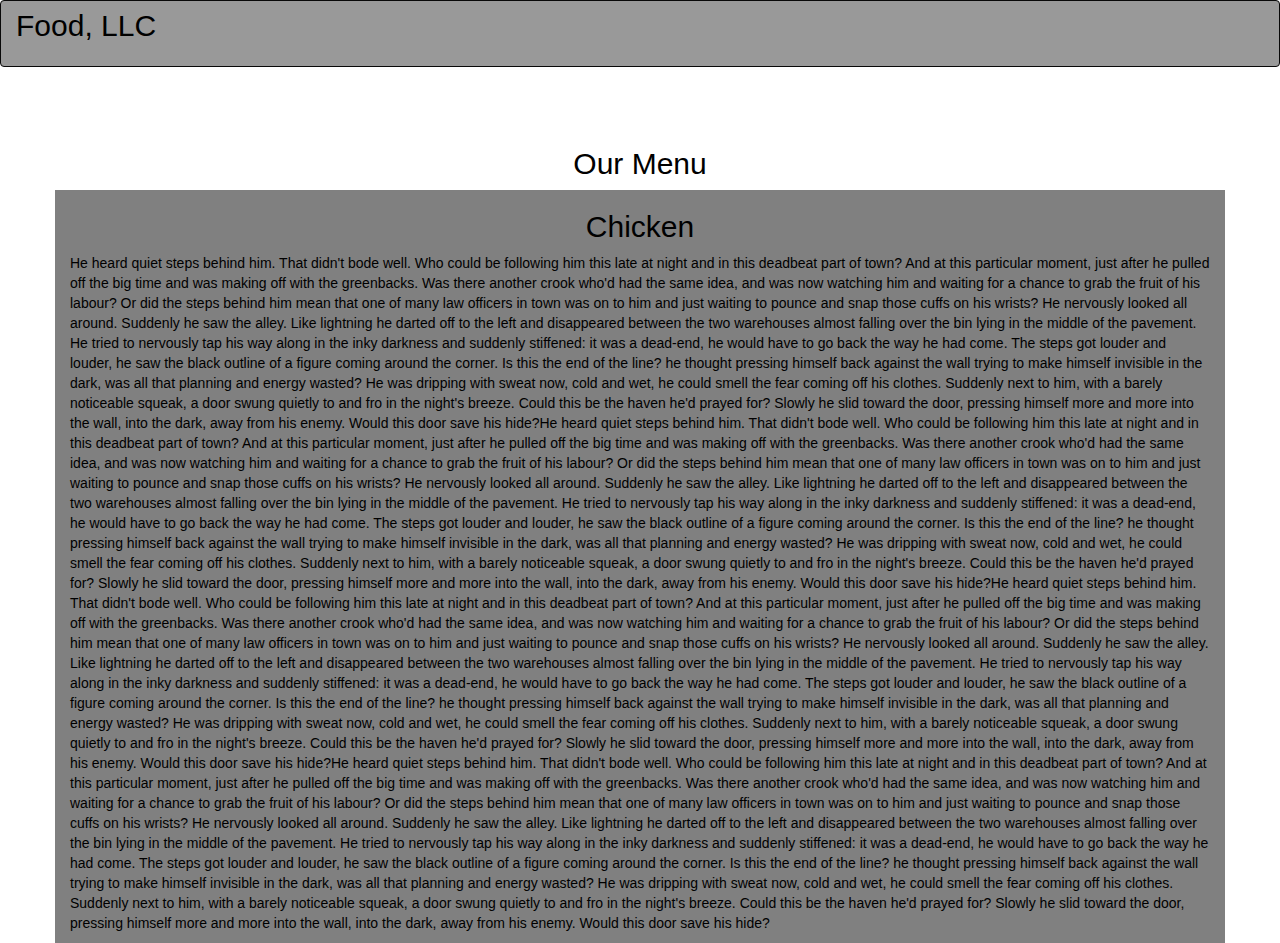
<file: Mod 3/index.html>
<!DOCTYPE html>
<html lang="en">
<head>
  <title>Bootstrap Example</title>
  <meta charset="utf-8">
  <meta name="viewport" content="width=device-width, initial-scale=1">
  <link rel="stylesheet" href="https://maxcdn.bootstrapcdn.com/bootstrap/3.4.1/css/bootstrap.min.css">
  <link rel="stylesheet" type="text/css" href="style.css">
  <script src="https://ajax.googleapis.com/ajax/libs/jquery/3.5.1/jquery.min.js"></script>
  <script src="https://maxcdn.bootstrapcdn.com/bootstrap/3.4.1/js/bootstrap.min.js"></script>
</head>
<body>

<nav class="navbar navbar-inverse">
  <div class="container-fluid">
    <div class="navbar-header">
      <button type="button" class="navbar-toggle" data-toggle="collapse" data-target="#myNavbar">
        <span class="icon-bar"></span>
        <span class="icon-bar"></span>
        <span class="icon-bar"></span>                        
      </button>
      <a style="color:black"class="navbar-brand" href="#" >Food, LLC</a>
    </div>
    <div class="collapse navbar-collapse" id="myNavbar">
    
      <ul class="nav navbar-nav navbar-right" >
        <li style>
        <a href="#" > 
        <span class="glyphicon glyphicon-cutlery"></span> chicken</a>
        </li>
        <li>
        <a href="#" >
        <span class="glyphicon glyphicon-info-sign"></span> beef</a>
        </li>
        <li>
        <a href="#">
        <span class="glyphicon glyphicon-certificate"></span> sushi</a>
        </li>
      </ul>
    </div>
  </div>
</nav>
<br>
<br>  
<h1><p class="text-center">Our Menu</p></h1>


<div id="main-content" class="container">
  <div id="home-tiles" class="row">
      <div class="col-md-12 col-sm-12 col-xs-12">
            
            <p id="chickstory">
          <h2>Chicken</h2>
              He heard quiet steps behind him. That didn't bode well. Who could be following him this late at night and in this deadbeat part of town? And at this particular moment, just after he pulled off the big time and was making off with the greenbacks. Was there another crook who'd had the same idea, and was now watching him and waiting for a chance to grab the fruit of his labour? Or did the steps behind him mean that one of many law officers in town was on to him and just waiting to pounce and snap those cuffs on his wrists? He nervously looked all around. Suddenly he saw the alley. Like lightning he darted off to the left and disappeared between the two warehouses almost falling over the bin lying in the middle of the pavement. He tried to nervously tap his way along in the inky darkness and suddenly stiffened: it was a dead-end, he would have to go back the way he had come. The steps got louder and louder, he saw the black outline of a figure coming around the corner. Is this the end of the line? he thought pressing himself back against the wall trying to make himself invisible in the dark, was all that planning and energy wasted? He was dripping with sweat now, cold and wet, he could smell the fear coming off his clothes. Suddenly next to him, with a barely noticeable squeak, a door swung quietly to and fro in the night's breeze. Could this be the haven he'd prayed for? Slowly he slid toward the door, pressing himself more and more into the wall, into the dark, away from his enemy. Would this door save his hide?He heard quiet steps behind him. That didn't bode well. Who could be following him this late at night and in this deadbeat part of town? And at this particular moment, just after he pulled off the big time and was making off with the greenbacks. Was there another crook who'd had the same idea, and was now watching him and waiting for a chance to grab the fruit of his labour? Or did the steps behind him mean that one of many law officers in town was on to him and just waiting to pounce and snap those cuffs on his wrists? He nervously looked all around. Suddenly he saw the alley. Like lightning he darted off to the left and disappeared between the two warehouses almost falling over the bin lying in the middle of the pavement. He tried to nervously tap his way along in the inky darkness and suddenly stiffened: it was a dead-end, he would have to go back the way he had come. The steps got louder and louder, he saw the black outline of a figure coming around the corner. Is this the end of the line? he thought pressing himself back against the wall trying to make himself invisible in the dark, was all that planning and energy wasted? He was dripping with sweat now, cold and wet, he could smell the fear coming off his clothes. Suddenly next to him, with a barely noticeable squeak, a door swung quietly to and fro in the night's breeze. Could this be the haven he'd prayed for? Slowly he slid toward the door, pressing himself more and more into the wall, into the dark, away from his enemy. Would this door save his hide?He heard quiet steps behind him. That didn't bode well. Who could be following him this late at night and in this deadbeat part of town? And at this particular moment, just after he pulled off the big time and was making off with the greenbacks. Was there another crook who'd had the same idea, and was now watching him and waiting for a chance to grab the fruit of his labour? Or did the steps behind him mean that one of many law officers in town was on to him and just waiting to pounce and snap those cuffs on his wrists? He nervously looked all around. Suddenly he saw the alley. Like lightning he darted off to the left and disappeared between the two warehouses almost falling over the bin lying in the middle of the pavement. He tried to nervously tap his way along in the inky darkness and suddenly stiffened: it was a dead-end, he would have to go back the way he had come. The steps got louder and louder, he saw the black outline of a figure coming around the corner. Is this the end of the line? he thought pressing himself back against the wall trying to make himself invisible in the dark, was all that planning and energy wasted? He was dripping with sweat now, cold and wet, he could smell the fear coming off his clothes. Suddenly next to him, with a barely noticeable squeak, a door swung quietly to and fro in the night's breeze. Could this be the haven he'd prayed for? Slowly he slid toward the door, pressing himself more and more into the wall, into the dark, away from his enemy. Would this door save his hide?He heard quiet steps behind him. That didn't bode well. Who could be following him this late at night and in this deadbeat part of town? And at this particular moment, just after he pulled off the big time and was making off with the greenbacks. Was there another crook who'd had the same idea, and was now watching him and waiting for a chance to grab the fruit of his labour? Or did the steps behind him mean that one of many law officers in town was on to him and just waiting to pounce and snap those cuffs on his wrists? He nervously looked all around. Suddenly he saw the alley. Like lightning he darted off to the left and disappeared between the two warehouses almost falling over the bin lying in the middle of the pavement. He tried to nervously tap his way along in the inky darkness and suddenly stiffened: it was a dead-end, he would have to go back the way he had come. The steps got louder and louder, he saw the black outline of a figure coming around the corner. Is this the end of the line? he thought pressing himself back against the wall trying to make himself invisible in the dark, was all that planning and energy wasted? He was dripping with sweat now, cold and wet, he could smell the fear coming off his clothes. Suddenly next to him, with a barely noticeable squeak, a door swung quietly to and fro in the night's breeze. Could this be the haven he'd prayed for? Slowly he slid toward the door, pressing himself more and more into the wall, into the dark, away from his enemy. Would this door save his hide?
            </p>
      </div>
    </div>
</div>

</body>
</html>
</file>
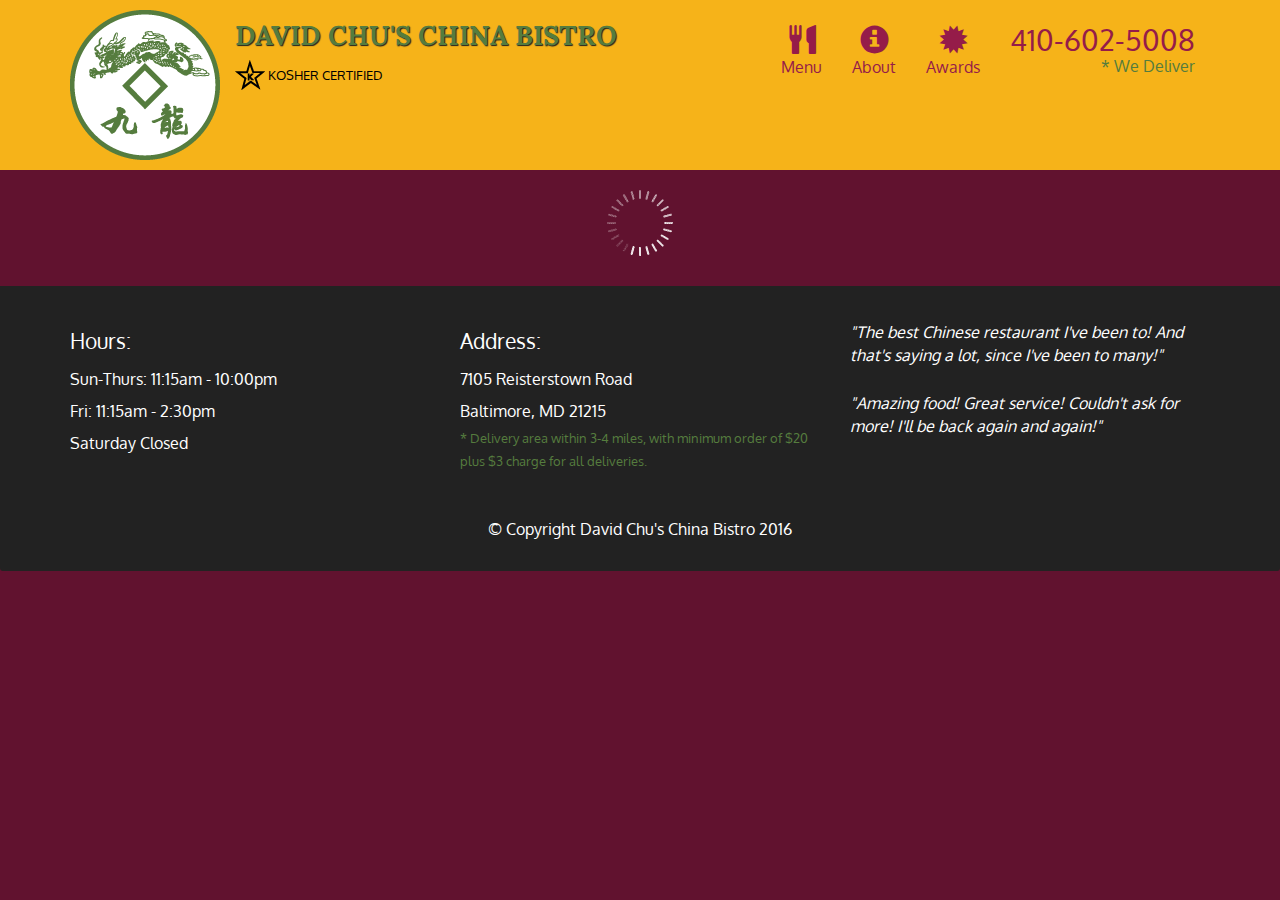
<file: Module 5/index.html>
<!doctype html>
<html lang="en">
  <head>
    <meta charset="utf-8">
    <meta http-equiv="X-UA-Compatible" content="IE=edge">
    <meta name="viewport" content="width=device-width, initial-scale=1">
    <title>David Chu's China Bistro</title>
    <link rel="stylesheet" href="css/bootstrap.min.css">
    <link rel="stylesheet" href="css/styles.css">
    <link href='https://fonts.googleapis.com/css?family=Oxygen:400,300,700' rel='stylesheet' type='text/css'>
    <link href='https://fonts.googleapis.com/css?family=Lora' rel='stylesheet' type='text/css'>
  </head>
<body>
  <header>
    <nav id="header-nav" class="navbar navbar-default">
      <div class="container">
        <div class="navbar-header">
          <a href="index.html" class="pull-left visible-md visible-lg">
            <div id="logo-img" alt="Logo image"></div>
          </a>

          <div class="navbar-brand">
            <a href="index.html"><h1>David Chu's China Bistro</h1></a>
            <p>
              <img src="images/star-k-logo.png" alt="Kosher certification">
              <span>Kosher Certified</span>
            </p>
          </div>

          <button id="navbarToggle" type="button" class="navbar-toggle collapsed" data-toggle="collapse" data-target="#collapsable-nav" aria-expanded="false">
            <span class="sr-only">Toggle navigation</span>
            <span class="icon-bar"></span>
            <span class="icon-bar"></span>
            <span class="icon-bar"></span>
          </button>
        </div>
        
        <div id="collapsable-nav" class="collapse navbar-collapse">
           <ul id="nav-list" class="nav navbar-nav navbar-right">
            <li id="navHomeButton" class="visible-xs active">
              <a href="index.html">
                <span class="glyphicon glyphicon-home"></span> Home</a>
            </li>
            <li id="navMenuButton">
              <a href="#" onclick="$dc.loadMenuCategories();">
                <span class="glyphicon glyphicon-cutlery"></span><br class="hidden-xs"> Menu</a>
            </li>
            <li>
              <a href="#">
                <span class="glyphicon glyphicon-info-sign"></span><br class="hidden-xs"> About</a>
            </li>
            <li>
              <a href="#">
                <span class="glyphicon glyphicon-certificate"></span><br class="hidden-xs"> Awards</a>
            </li>
            <li id="phone" class="hidden-xs">
              <a href="tel:410-602-5008">
                <span>410-602-5008</span></a><div>* We Deliver</div>
            </li>
          </ul><!-- #nav-list -->
        </div><!-- .collapse .navbar-collapse -->
      </div><!-- .container -->
    </nav><!-- #header-nav -->
  </header>

  <div id="call-btn" class="visible-xs">
    <a class="btn" href="tel:410-602-5008">
    <span class="glyphicon glyphicon-earphone"></span>
    410-602-5008
    </a>
  </div>
  <div id="xs-deliver" class="text-center visible-xs">* We Deliver</div>

  <div id="main-content" class="container"></div>

  <footer class="panel-footer">
    <div class="container">
      <div class="row">
        <section id="hours" class="col-sm-4">
          <span>Hours:</span><br>
          Sun-Thurs: 11:15am - 10:00pm<br>
          Fri: 11:15am - 2:30pm<br>
          Saturday Closed
          <hr class="visible-xs">
        </section>
        <section id="address" class="col-sm-4">
          <span>Address:</span><br>
          7105 Reisterstown Road<br>
          Baltimore, MD 21215
          <p>* Delivery area within 3-4 miles, with minimum order of $20 plus $3 charge for all deliveries.</p>
          <hr class="visible-xs">
        </section>
        <section id="testimonials" class="col-sm-4">
          <p>"The best Chinese restaurant I've been to! And that's saying a lot, since I've been to many!"</p>
          <p>"Amazing food! Great service! Couldn't ask for more! I'll be back again and again!"</p>
        </section>
      </div>
      <div class="text-center">&copy; Copyright David Chu's China Bistro 2016</div>
    </div>
  </footer>

  <!-- jQuery (Bootstrap JS plugins depend on it) -->
  <script src="js/jquery-2.1.4.min.js"></script>
  <script src="js/bootstrap.min.js"></script>
  <script src="js/ajax-utils.js"></script>
  <script src="js/script.js"></script>
</body>
</html>
</file>
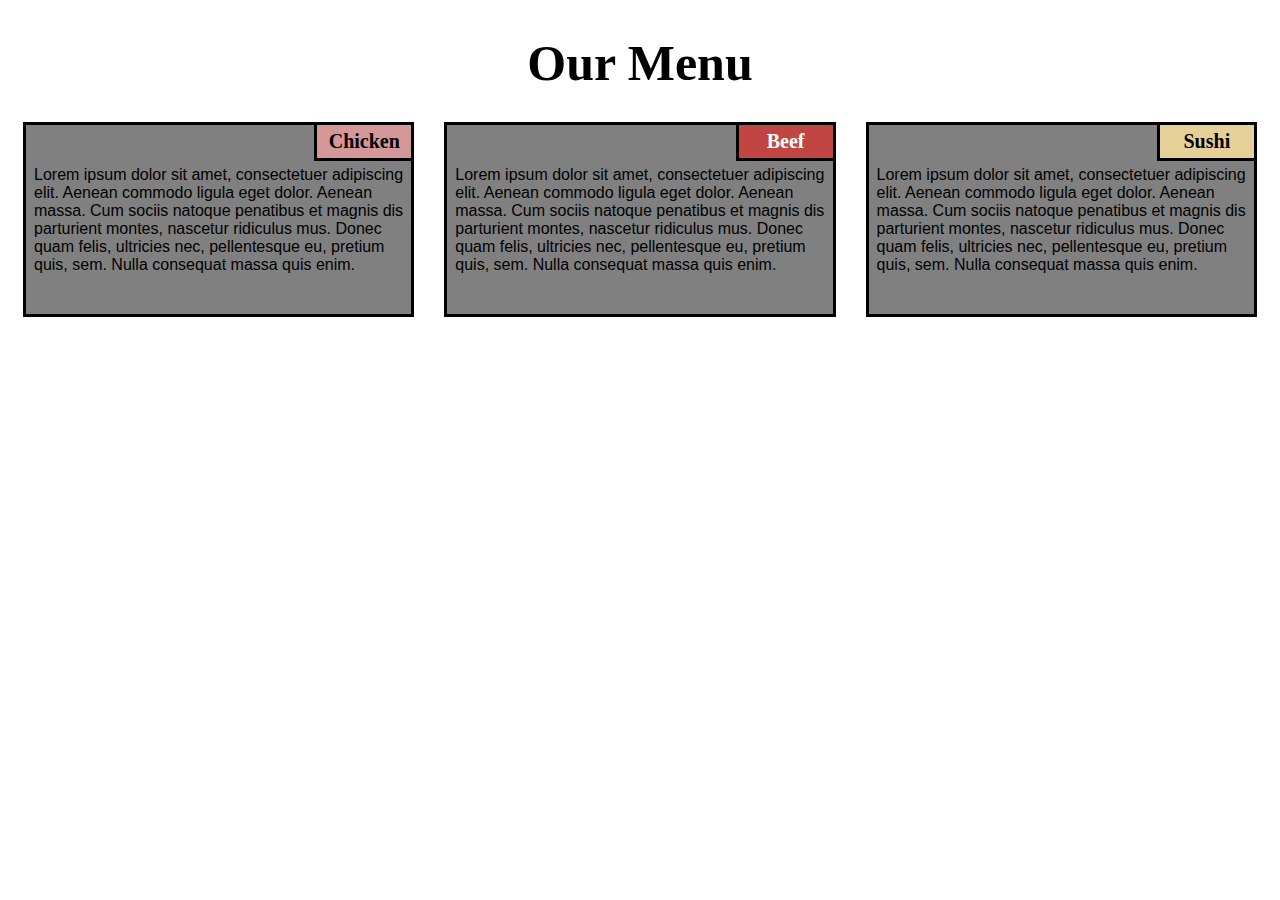
<file: Style/index.html>
<!DOCTYPE html>
<html>

<head>
    <meta charset="utf-8">
    <title>module2-solution</title>
</head>
<link rel="stylesheet" type="text/css" href="css/style.css">

<body>
    <h1>Our Menu</h1>
    <section class="column-lg-4 colmn-md-6 colmn-sm-12">
        <div>
            <p class="sub1">Chicken</p>
            <p class="content">
                Lorem ipsum dolor sit amet, consectetuer adipiscing elit. Aenean commodo ligula eget dolor. Aenean massa. Cum sociis natoque penatibus et magnis dis parturient montes, nascetur ridiculus mus. Donec quam felis, ultricies nec, pellentesque eu, pretium quis, sem. Nulla consequat massa quis enim.
            </p>
        </div>
    </section>
    <section class="column-lg-4 colmn-md-6 colmn-sm-12">
        <div>
            <p class="sub2">Beef</p>
            <p class="content">
                Lorem ipsum dolor sit amet, consectetuer adipiscing elit. Aenean commodo ligula eget dolor. Aenean massa. Cum sociis natoque penatibus et magnis dis parturient montes, nascetur ridiculus mus. Donec quam felis, ultricies nec, pellentesque eu, pretium quis, sem. Nulla consequat massa quis enim.
        </div>
    </section>
    <section class="column-lg-4 colmn-md-12 colmn-sm-12">
        <div>
            <p class="sub3">Sushi</p>
            <p class="content">
                Lorem ipsum dolor sit amet, consectetuer adipiscing elit. Aenean commodo ligula eget dolor. Aenean massa. Cum sociis natoque penatibus et magnis dis parturient montes, nascetur ridiculus mus. Donec quam felis, ultricies nec, pellentesque eu, pretium quis, sem. Nulla consequat massa quis enim.
            </p>
        </div>
</body>

</html>
</file>
<file: Mod 3/style.css>
*{
	margin: 0;
	padding: 0;
	
}
.navbar{

border-color: 2px solid black;
background-color: #999999;
color: #999999;
}
body{
	background-color: white;
	color: black;
}
.glyphicon{
	font-size: 30px;
	color:#999999; 
}

.center{
	width: 90%;
	background-color: grey;

}
.container
{
	background-color: grey;
}
.text-center{
	font-size: 30px;
align-item: center;
}

h2{
	text-align: center;
}
#myNavbar ul li a {
	color: #999999 ;
}
.navbar-brand{
font-size: 30px;
color: black;

}
.navbar-inverse .navbar-brand {
    color: black;
}
</file>
<file: Module 5/css/styles.css>
body {
  font-size: 16px;
  color: #fff;
  background-color: #61122f;
  font-family: 'Oxygen', sans-serif;
}

/** HEADER **/
#header-nav {
  background-color: #f6b319;
  border-radius: 0;
  border: 0;
}

#logo-img {
  background: url('../images/restaurant-logo_large.png') no-repeat;
  width: 150px;
  height: 150px;
  margin: 10px 15px 10px 0;
}

.navbar-brand {
  padding-top: 25px;
}
.navbar-brand h1 { /* Restaurant name */
  font-family: 'Lora', serif;
  color: #557c3e;
  font-size: 1.5em;
  text-transform: uppercase;
  font-weight: bold;
  text-shadow: 1px 1px 1px #222;
  margin-top: 0;
  margin-bottom: 0;
  line-height: .75;
}
.navbar-brand a:hover, .navbar-brand a:focus {
  text-decoration: none;
}
.navbar-brand p { /* Kosher cert */
  color: #000;
  text-transform: uppercase;
  font-size: .7em;
  margin-top: 15px;
}
.navbar-brand p span { /* Star-K */
  vertical-align: middle;
}

#nav-list {
  margin-top: 10px;
}
#nav-list a {
  color: #951C49;
  text-align: center;
}
#nav-list a:hover {
  background: #E7E7E7;
}
#nav-list a span {
  font-size: 1.8em;
}

#phone {
  margin-top: 5px;
}
#phone a { /* Phone number */
  text-align: right;
  padding-bottom: 0;
}
#phone div { /* We Deliver */
  color: #557c3e;
  text-align: right;
  padding-right: 15px;
}

.navbar-header button.navbar-toggle, .navbar-header .icon-bar {
  border: 1px solid #61122f;
}
.navbar-header button.navbar-toggle {
  clear: both;
  margin-top: -30px;
}
/* END HEADER */

/* FOOTER */
.panel-footer {
  margin-top: 30px;
  padding-top: 35px;
  padding-bottom: 30px;
  background-color: #222;
  border-top: 0;
}
.panel-footer div.row {
  margin-bottom: 35px;
}
#hours, #address {
  line-height: 2;
}
#hours > span, #address > span {
  font-size: 1.3em;
}
#address p {
  color: #557c3e;
  font-size: .8em;
  line-height: 1.8;
}
#testimonials {
  font-style: italic;
}
#testimonials p:nth-child(2) {
  margin-top: 25px;
}
/* END FOOTER */



/* HOME PAGE */
.container .jumbotron {
  box-shadow: 0 0 50px #3F0C1F;
  border: 2px solid #3F0C1F;
}

#menu-tile, #specials-tile, #map-tile {
  height: 250px;
  width: 100%;
  margin-bottom: 15px;
  position: relative;
  border: 2px solid #3F0C1F;
  overflow: hidden;
}
#menu-tile:hover, #specials-tile:hover, #map-tile:hover {
  box-shadow: 0 1px 5px 1px #cccccc;
}
#menu-tile {
  background: url('../images/menu-tile.jpg') no-repeat;
  background-position: center;
}
#specials-tile {
  background: url('../images/specials-tile.jpg') no-repeat;
  background-position: center;
}
#menu-tile span, #specials-tile span, #map-tile span {
  position: absolute;
  bottom: 0;
  right: 0;
  width: 100%;
  text-align: center;
  font-size: 1.6em;
  text-transform: uppercase;
  background-color: #000;
  color: #fff;
  opacity: .8;
}
/* END HOME PAGE */

/* MENU CATEGORIES PAGE */
.category-tile { 
  position: relative;
  border: 2px solid #3F0C1F;
  overflow: hidden;
  width: 200px;
  height: 200px;
  margin: 0 auto 15px;
}
.category-tile span {
  position: absolute;
  bottom: 0;
  right: 0;
  width: 100%;
  text-align: center;
  font-size: 1.2em;
  text-transform: uppercase;
  background-color: #000;
  color: #fff;
  opacity: .8;
}
.category-tile:hover {
  box-shadow: 0 1px 5px 1px #cccccc;
}

#menu-categories-title + div {
  margin-bottom: 50px;
}
/* END MENU CATEGORIES PAGE */

/* SINGLE CATEGORY PAGE */
.menu-item-tile {
  margin-bottom: 25px;
}
.menu-item-tile hr {
  width: 80%;
}
.menu-item-tile .menu-item-price {
  font-size: 1.1em;
  text-align: right;
  margin-top: -15px;
  margin-right: -15px;
}
.menu-item-tile .menu-item-price span {
  font-size: .6em;
}
.menu-item-photo {
  position: relative;
  border: 2px solid #3F0C1F; 
  overflow: hidden;
  padding: 0;
  margin-right: -15px;
  margin-left: auto;
  margin-bottom: 20px;
  max-width: 250px;
}
.menu-item-photo div {
  position: absolute;
  bottom: 0;
  right: 0;
  width: 80px;
  background-color: #557c3e;
  text-align: center;
}
.menu-item-description {
  padding-right: 30px;
}
h3.menu-item-title {
  margin: 0 0 10px;
}
.menu-item-details {
  font-size: .9em;
  font-style: italic;
}
/* END SINGLE CATEGORY PAGE */


/********** Large devices only **********/
@media (min-width: 1200px) {
  .container .jumbotron {
    background: url('../images/jumbotron_1200.jpg') no-repeat;
    height: 675px;
  }
}

/********** Medium devices only **********/
@media (min-width: 992px) and (max-width: 1199px) {
  /* Header */
  #logo-img {
    background: url('../images/restaurant-logo_medium.png') no-repeat;
    width: 100px;
    height: 100px;
    margin: 5px 5px 5px 0;
  }
  /* End Header */

  /* Home Page */
  .container .jumbotron {
    background: url('../images/jumbotron_992.jpg') no-repeat;
    height: 558px;
  }
  /* End Home Page */
}

/********** Small devices only **********/
@media (min-width: 768px) and (max-width: 991px) {
  /* Home Page */
  .container .jumbotron {
    background: url('../images/jumbotron_768.jpg') no-repeat;
    height: 432px;
  }
  /* End Home Page */
}

/********** Extra small devices only **********/
@media (max-width: 767px) {
  /* Header */
  .navbar-brand {
    padding-top: 10px;
    height: 80px;
  }
  .navbar-brand h1 { /* Restaurant name */
    padding-top: 10px;
    font-size: 5vw; /* 1vw = 1% of viewport width */
  }
  .navbar-brand p { /* Kosher cert */
    font-size: .6em;
    margin-top: 12px;
  }
  .navbar-brand p img { /* Star-K */
    height: 20px;
  }

  #collapsable-nav a { /* Collapsed nav menu text */
    font-size: 1.2em;
  }
  #collapsable-nav a span { /* Collapsed nav menu glyph */
    font-size: 1em;
    margin-right: 5px;
  }

  #call-btn > a {
    font-size: 1.5em;
    display: block;
    margin: 0 20px;
    padding: 10px;
    border: 2px solid #fff;
    background-color: #f6b319;
    color: #951c49;
  }
  #xs-deliver {
    margin-top: 5px;
    font-size: .7em;
    letter-spacing: .1em;
    text-transform: uppercase;
  }
  /* End Header */

  /* Footer */
  .panel-footer section {
    margin-bottom: 30px;
    text-align: center;
  }
  .panel-footer section:nth-child(3) {
    margin-bottom: 0; /* margin already exists on the whole row */
  }
  .panel-footer section hr {
    width: 50%;
  }
  /* End Footer */

  /* Home Page */
  .container .jumbotron {
    margin-top: 30px;
    padding: 0;
  }
  #menu-tile, #specials-tile {
    width: 360px;
    margin: 0 auto 15px;
  }

  .menu-item-photo {
    margin-right: auto;
  }
  .menu-item-tile .menu-item-price {
    text-align: center;
  }
  .menu-item-description {
    text-align: center;;
  }
}


/********** Super extra small devices Only :-) (e.g., iPhone 4) **********/
@media (max-width: 479px) {
  /* Header */
  .navbar-brand h1 { /* Restaurant name */
    padding-top: 5px;
    font-size: 6vw;
  }
  /* End Header */
  
  /* Home page */
  #menu-tile, #specials-tile {
    width: 280px;
    margin: 0 auto 15px;
  }

  .col-xxs-12 {
    position: relative;
    min-height: 1px;
    padding-right: 15px;
    padding-left: 15px;
    float: left;
    width: 100%;
  }
}
</file>
<file: Style/css/style.css>
/*basic style*/
    * {
        box-sizing: border-box;
    }

    body {
        background-color: white;
    }

    h1 {
       margin-bottom: 15px;
    text-align: center;
    color: #000000;
    font-size: 50px;
    }

    section {
        position: relative;
        padding: 15px;
        width: 90%;
    }

    p {
        position: relative;
        clear: right;
    }

    div {
        position: relative;
        background-color: gray;
        border: 3.5px solid black;
        width: 100%;
        margin-left: auto;
        margin-right: auto;
        margin-bottom: auto;
    }

    .sub1 {
        float: right;
        width: 100px;
        padding: 5px;
        margin: -3px -3px 0px;
        border: 3.5px solid black;
        text-align: center;
        font-size: 125%;
        font-weight: bold;
        background-color: #D59898;

    }

    .sub2 {
        float: right;
        color: white;
        width: 100px;
        padding: 5px;
        margin: -3px -3px 0px;
        border: 3.5px solid black;
        text-align: center;
        font-size: 125%;
        font-weight: bold;
        background-color: #C14543;

    }

    .sub3 {
        color: black;
        float: right;
        width: 100px;
        padding: 5px;
         margin: -3px -3px 0px;
        border: 3.5px solid black;
        text-align: center;
        font-size: 125%;
        font-weight: bold;
        background-color: #E5D198;

    }

    .content {
        padding: 5px;
        border: none;
        background-color: gray;
        font-family: Helvetica;
        color: black;
        margin: 3px ;
        height: 150px;
        overflow: auto;
    }

    .row {
        width: 90%;
    }

    /*desktop version*/
    @media (min-width: 992px) {
        .column-lg-4 {
            float: left;
            width: 33.33%;
        }
    }

    /*tablet version*/
    @media (min-width: 768px) and (max-width: 991px) {
        .colmn-md-6 {
            float: left;
            width: 50%;
            margin-left: auto;
            margin-right: auto;
        }

        .colmn-md-12 {
            float: left;
            width: 100%;
            margin-left: auto;
            margin-right: auto;
        }
    }

    /*mobile version*/
    @media (max-width: 767px) {
        .colmn-sm-12 {
            float: left;
            width: 100%;
        }
    }
</file>
